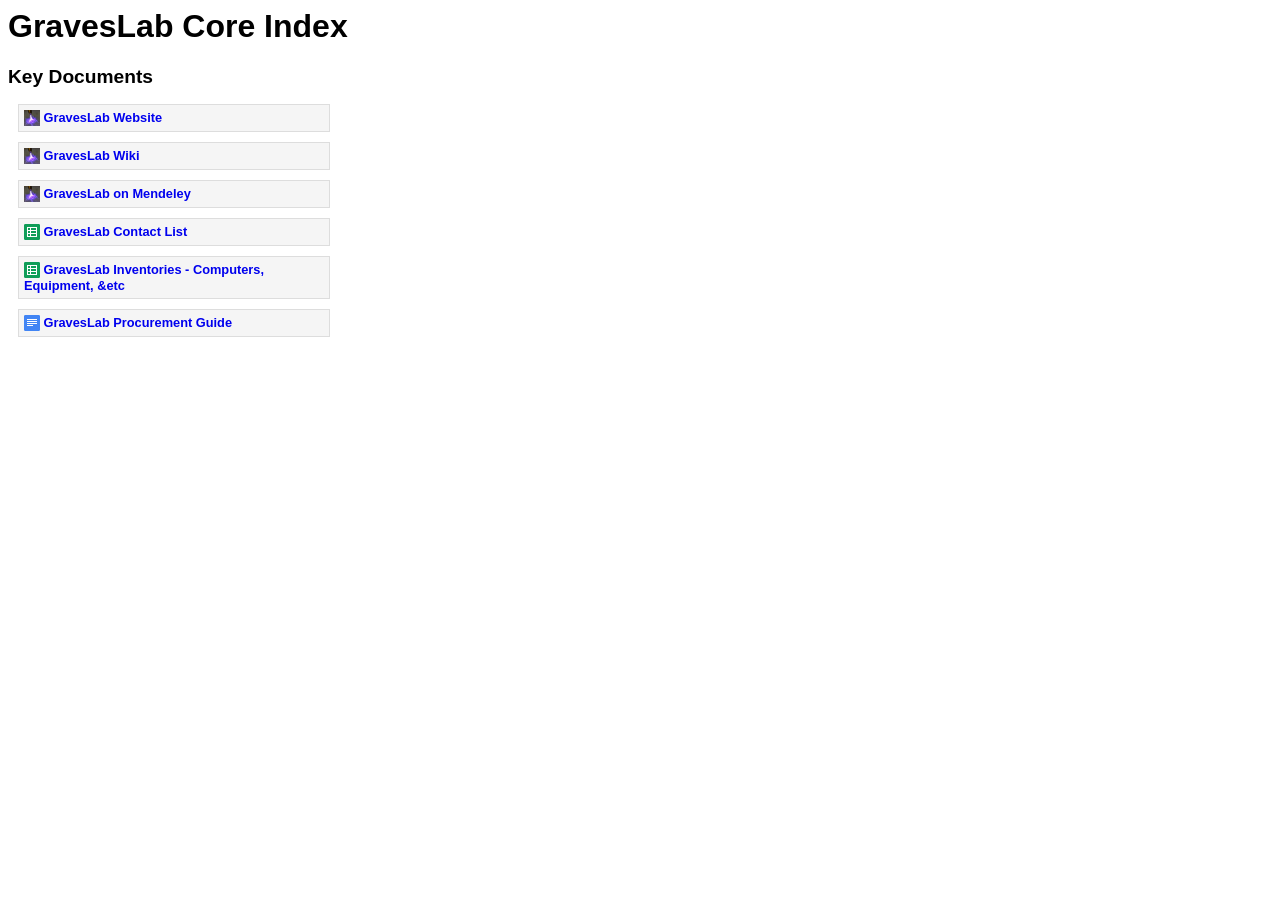
<file: index.html>
<html>
<head>
  <title>GravesLab Core</title>
  <link href='img/favicon.ico' rel='icon' type='image/x-icon'/>
  <script src="js/list.js"></script>
  <script src="http://ajax.googleapis.com/ajax/libs/jquery/1.9.1/jquery.min.js"></script>
  <script src="https://apis.google.com/js/platform.js" async defer></script>
  <link rel="stylesheet" type="text/css" href="css/style.css">
</head>

<body>
  <h1>
    GravesLab Core Index
  </h1>

  <h2>
    Key Documents
  </h2>

  <div class="gdrive">
    <img src="img/website.png" />
      <a href="http://www.graveslab.org/">
        GravesLab Website
      </a>
  </div>

  <div class="gdrive">
    <img src="img/website.png" />
      <a href="http://wiki.graveslab.org/">
        GravesLab Wiki
      </a>
  </div>

  <div class="gdrive">
    <img src="img/website.png" />
      <a href="https://www.mendeley.com/community/c1d2242e-abd2-3157-ae87-e0e21c3e8b8f/">
        GravesLab on Mendeley
      </a>
  </div>

  <div class="gdrive">
    <img src="img/gdrive-sheet.png" />
      <a href="https://docs.google.com/spreadsheets/d/1Or6lTPGiZJIGcJFH1MqO4OiMLD1de0Eq8Tn9UyDkSa0/">
        GravesLab Contact List
      </a>
  </div>

  <div class="gdrive">
    <img src="img/gdrive-sheet.png" />
      <a href="https://docs.google.com/spreadsheets/d/1NM28eCHaDsgQBudAvuIeTzP1vLWhhQzte02QVMiD_Y4/">
        GravesLab Inventories - Computers, Equipment, &etc
      </a>
  </div>

  <div class="gdrive">
    <img src="img/gdrive-doc.png" />
      <a href="https://docs.google.com/document/d/1YZhZ0SSBKSBMMw_Il96y2_oVSuVCwmMCvpqHEN1S9YY/">
        GravesLab Procurement Guide
      </a>
  </div>


</body>
</html>
</file>
<file: css/style.css>
div.gdrive {
  background-color:f5f5f5;
  border-style:solid; 
  border-width:1px;
  border-color:dddddd;
  width:300px;
  margin:10px 10px 10px 10px;
  padding:5px 5px 5px 5px;
  font-size: 0.8em; 
}

div.gdrive img {
  display: inline-block;
  vertical-align: text-top;
}

div.gdrive a {
  font-weight: bold;
  text-decoration: none;
}

body {
  font-family: Arial, Helvetica, sans-serif;
}

h1 {
  font-size: 2.0em; font-family: Verdana, sans-serif;
}
    
h2 {
  font-size: 1.2em; font-family: Verdana, sans-serif;
}
</file>
